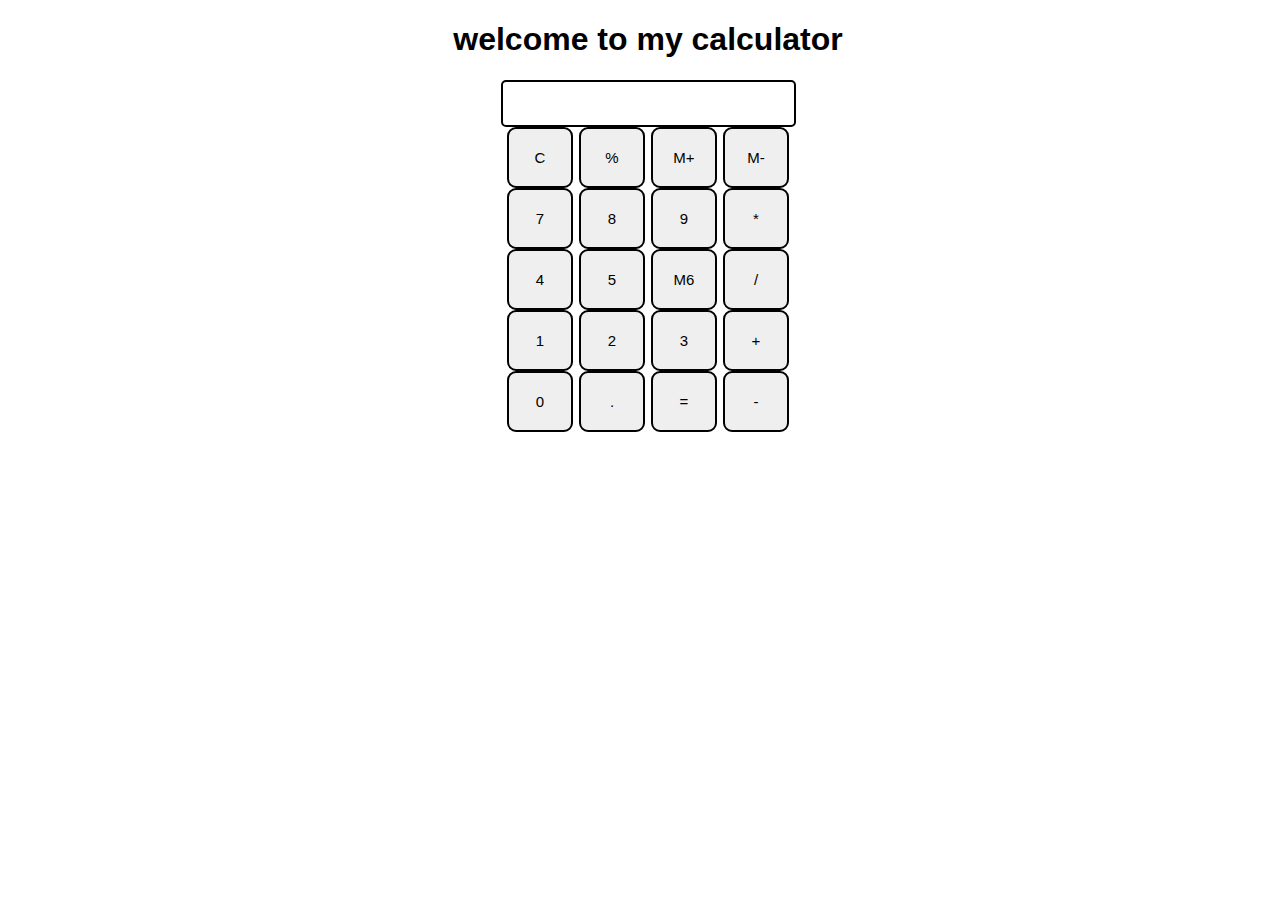
<file: caclculator/index.html>
<!DOCTYPE html>
<html lang="en">
<head>
    <meta charset="UTF-8">
    <meta name="viewport" content="width=device-width, initial-scale=1.0">
    <link rel="stylesheet" href="style.css">
    <title>calculator</title>
</head>
<body>

    <h1 class="text-center"> welcome to my calculator</h1>
    <div class="container">
   
        <div class="row">
            <input class="input" type="text"/>
          </div>
   <div class="row">
   <button class="button">C</button>
   <button class="button">%</button>
   <button class="button">M+</button>
   <button class="button">M-</button>
</div>
<div class="row">
    <button class="button">7</button>
    <button class="button">8</button>
    <button class="button">9</button>
    <button class="button">*</button>
 </div>
 <div class="row">
    <button class="button">4</button>
    <button class="button">5</button>
    <button class="button">M6</button>
    <button class="button">/</button>
 </div>
 <div class="row">
    <button class="button">1</button>
    <button class="button">2</button>
    <button class="button">3</button>
    <button class="button">+</button>
 </div>
 <div class="row">
    <button class="button">0</button>
    <button class="button">.</button>
    <button class="button">=</button>
    <button class="button">-</button>
 </div>
    </div>

    <script
    src="script.js"></script>
</body>
</html>
</file>
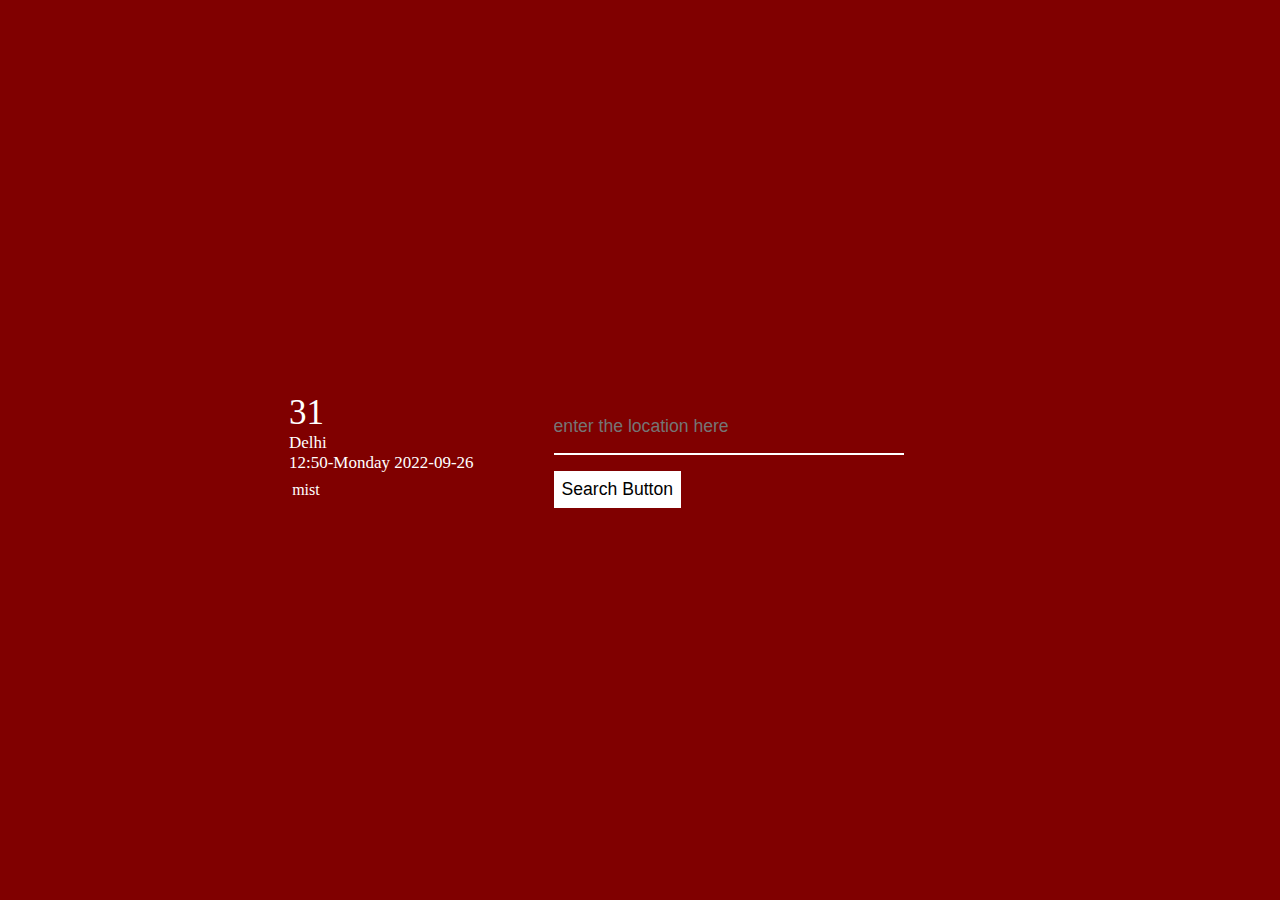
<file: project 1 weather forcast/index.html>
<!DOCTYPE html>
<html lang="en">
<head>
    <meta charset="UTF-8">
    <meta name="viewport" content="width=device-width, initial-scale=1.0">
    <title>weather forcast app</title>
    <link rel="stylesheet" href="style.css" >


</head>
<body>
    <div class="container">
    <div class="weather_container">

        <div class="temp">
            <p>31</p>
        </div>

        <div class="time-location"> 
          <p> Delhi </p>
          <p> 12:50-Monday 2022-09-26</p>
        </div>

        <div class="condition">
          <p>mist</p>
        </div>

    </div>
     <nav>
      <form>
        
        <input type="text" placeholder="enter the location here" class="search-area">
        <button type="submit" class="search-button">Search Button</button>
      </form>
     </nav>

    </div>

    <script src="script.js"></script>
    
</body>
</html>
</file>
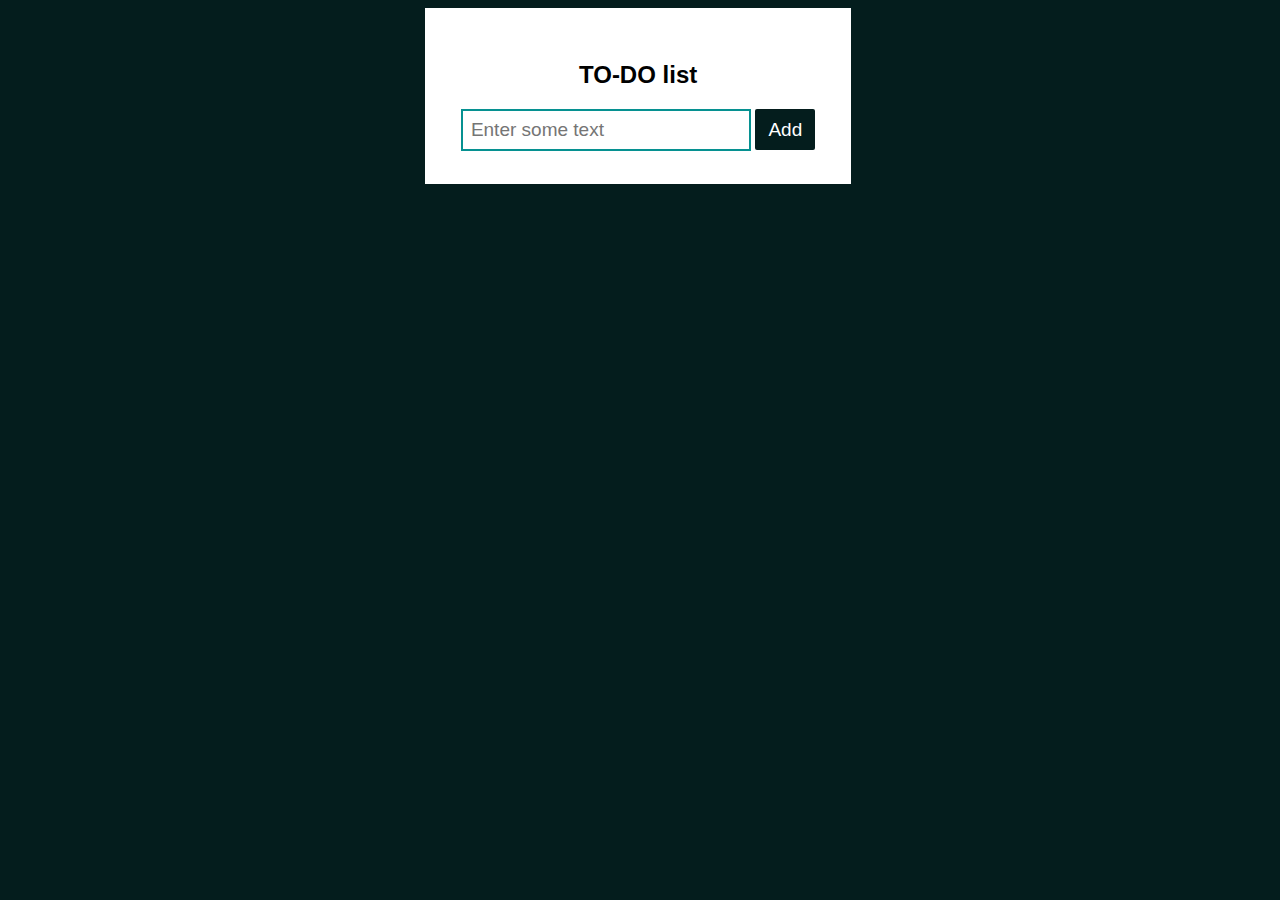
<file: to-do-list/index.html>
<!DOCTYPE html>
<html lang="en">
<head>
    <meta charset="UTF-8">
    <meta name="viewport" content="width=device-width, initial-scale=1.0">
    <title>To-Do-list</title>
    <link rel="stylesheet" href="style.css">
</head>
<body>
    <div class="container">
        
            <h2>TO-DO list</h2>

            <div class="inputs">
                <input type="text" placeholder="Enter some text" id="inp">
                <button onclick="Add()">Add</button>
            </div>
            <div class="text">

            </div>

        </div>
    

    <script
    src="script.js"></script>
</body>
</html>
</file>
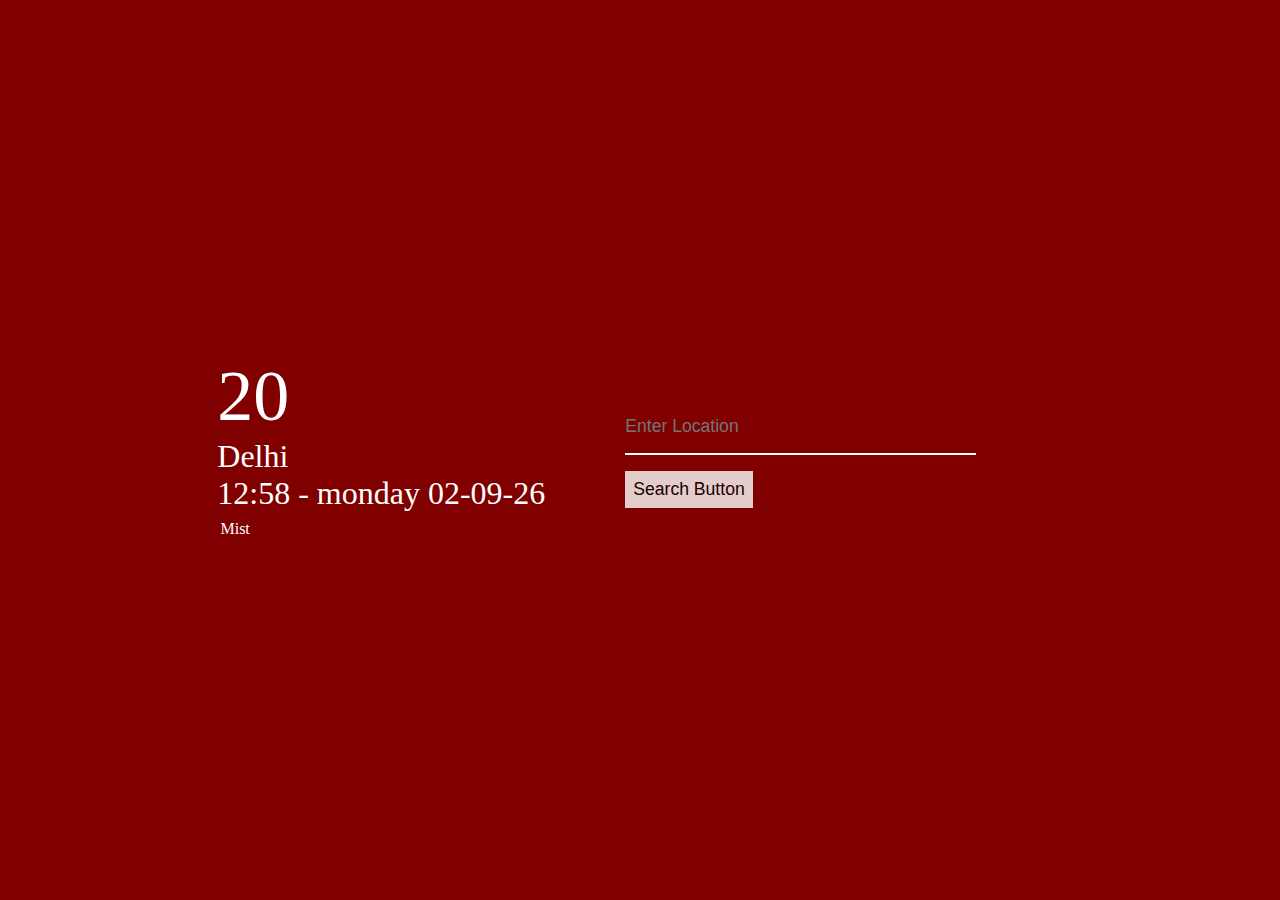
<file: weather-forcast-2nd try/index.html>
<!DOCTYPE html>
<html lang="en">
<head>
    <meta charset="UTF-8">
    <meta name="viewport" content="width=device-width, initial-scale=1.0">
    <title>Weather App</title>
    <link rel="stylesheet" href="style.css">
</head>
<body>
    <div class="container">
        
        <div class="weather_container">
            <div class="temp">
            <p>20</p>
        </div>

        <div class="time_location">
            <p>Delhi</p>
            <span>12:58 - monday 02-09-26</span>
        </div>

        <div class="condation">
            <p></p>

            <p>Mist</p>
        </div>
    </div>
      
    <nav>
        <form>
            <input type="text" placeholder="Enter Location"  class="search_area"/>
            <button type="submit" class="search_button">Search Button</button>
        </form>
    </nav>
    </div>
    <script src="script.js"></script>
</body>
</html>
</file>
<file: caclculator/style.css>
html, body {
    height: 100%;
    width: 100%;
    font-family: 'Roboto', sans-serif; 
  }
  

.text-center{
    text-align: center;
}

.container{
   
    margin: 8px 0;
}


.row{

    text-align: center;
    display: flex;
    justify-content: center;

}

.button{
    width: 66px;
     font-size: 15px;
     padding: 20px;
     margin: 0 3px;
     border: 2px solid black;
     border-radius: 9px;
     cursor: pointer;
}

.row input{
    width: 291px;
    font-size: 20px;
      margin: 0;
      padding: 10px 0px;
      border: 2px solid black;
      border-radius: 5px;
  }
</file>
<file: project 1 weather forcast/style.css>
*{
    padding: 0%;
    margin: 0%;

}
    

    .container{
        width: 100%;
        height: 100vh;
        background-color: maroon;
        
        display: flex;
        justify-content: center;
        align-items: center;
        
    }


    .weather_container{
        color: white;
        
    }

    .temp{
        font-size: 35px;
    }

    .time-location{
        font-size: 17px;;
    }

    .condition{
        margin: 0.5rem;
        margin-left: 0.2rem;
    }


    nav{
            height: 100px;
            margin: 5rem;

    }

    .search-area{
        padding: 1rem 0;
        border: none;
        outline: none;
        
        color: white;
        background-color: transparent;
        font-size: 1.1rem;
        border-bottom: 2px solid white;
        width: 98%;

    }

    nav form button{
        padding: 0.5rem;
        background-color: white;
        margin-top: 1rem;
        font-size: 1.1rem;
        outline: none;
        border: none;
        cursor: pointer;


    }
</file>
<file: to-do-list/style.css>
body{
    background-color: rgb(4, 29, 29);
    font-family: 'Poppins', sans-serif;
 }
 .container{
    width: 360px;
    padding: 33px;
    text-align: center;
    background-color: #fff;
    margin-left: 33%;
    margin-top: 5px;
 }
 input{
    width: 270px;
    padding: 8px;
    border: 2px solid rgb(6, 145, 145);
    outline: none;
    font-size: 19px;


 }
 button{
    width: 60px;
    height: 41px;
    background-color: rgb(4, 29, 29);
    color: white;
    border: none;
    cursor: pointer;

    outline: none;
    border-radius: 2px;
    font-size: 19px;
 }
 .text ul{
    position: relative;
    background-color: rgb(5, 31, 31);
    color: white;
    font-size: 19px;
    padding: 7px;
    text-align: left;
 }
 .text ul svg{
    position: absolute;
    right: 10px;
    cursor: pointer;
 }
</file>
<file: weather-forcast-2nd try/style.css>
*{
    padding: 0%;
    margin: 0;
}

.container{
    width: 100%;
    height: 100vh;
    background-color: maroon;
   
    display: flex;
   justify-content: center;
   align-items: center;
   
}

.weather_container{

    color: white;
}

.temp{
    font-size: 4.5rem;
}

.time_location{
    font-size: 2rem;
}

.condation{
    font-size: 1rem;
    margin: 0.5rem;
    margin-left: 0.2rem;
}

nav{
    height: 100px;
    margin: 5rem;
    
}

.search_area{
    border: none;
    outline: none;
    padding: 1rem 0;
    color: white;
    border-bottom:  2px solid white;
    background-color: maroon;
    width: 98%;
    font-size: 1.1rem; 
} 

nav form button {
background-color: white;
margin-top: 1rem;
outline: none;
border: none;
font-size: 1.1rem;
cursor: pointer;
padding: 0.5rem;
opacity: 0.8;
}
</file>
